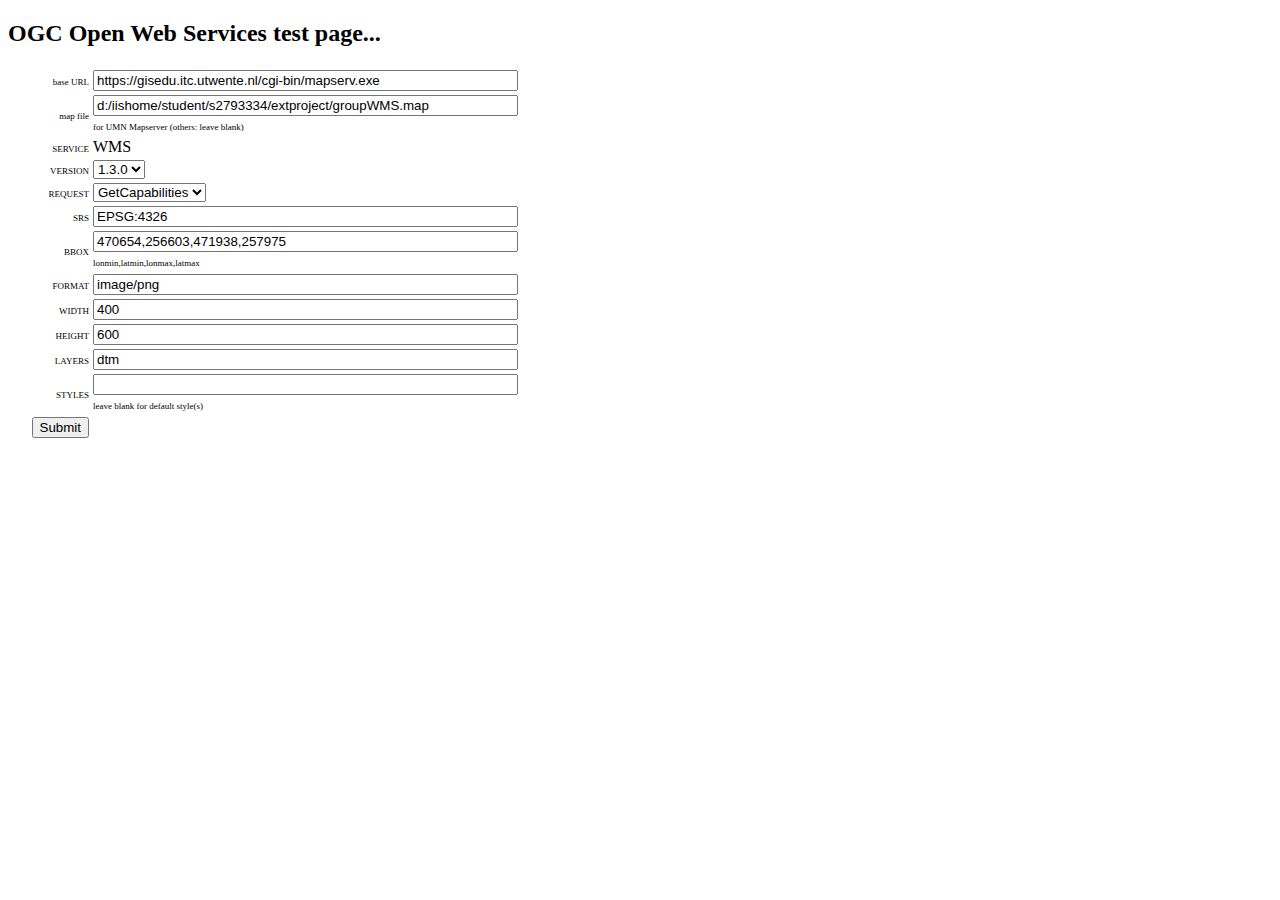
<file: groupWMS.html>
<!DOCTYPE html>
<html>
<head>
	<meta charset="utf-8">
	<title>WMS test page</title>
	<script type="text/javascript">

function setURL() {
	theURL = window.document.getElementById("baseurl");
	theForm = window.document.getElementById("myForm"); 
	theForm.action = theURL.value;
	theSRSCRS = window.document.getElementById("SRSCRS");
	theVersion = window.document.getElementById("version").value;
	if (theVersion == "1.3.0") {
		theSRSCRS.name = "CRS";
		window.document.getElementById("versionLabel").innerHTML= "CRS";
		window.document.getElementById("bboxLabel").innerHTML= "latmin,lonmin,latmax,lonmax";
	} else {
		theSRSCRS.name = "SRS";
		window.document.getElementById("versionLabel").innerHTML = "SRS";
		window.document.getElementById("bboxLabel").innerHTML= "lonmin,latmin,lonmax,latmax";
	}
}
</script>


		    <style type="text/css">
<!--
.style1 {
	font-family: Verdana, Arial, Helvetica, sans-serif;
	font-size: 10px;
}
.style2 {font-size: 9px}
-->
        </style>
</head>
		<body>
				<h2 >
						OGC Open Web Services test page...				</h2>
				  <table>
          <tr>
								  <td width="78"><div align="right"><span class="style2">base URL</span></div></td>
								  <td width="415">
				    <input name="baseurl" type="text" id="baseurl" value="https://gisedu.itc.utwente.nl/cgi-bin/mapserv.exe" size="50"  />					  </td>
					  </tr>
					  <form action="" target="_blank" class="style1" name="myForm" id="myForm">
				
								<tr>
								  <td width="78"><div align="right"><span class="style2">map file</span></div></td>
								  <td width="415">
								    <span class="style2">
							    <input name="map" id="map" type="text" size="50" value="d:/iishome/student/s2793334/extproject/groupWMS.map"  />
							    <br />
							    for UMN Mapserver (others: leave blank)</span></td>
					  </tr>
								<tr>
										<td><div align="right"><span class="style2">
										  SERVICE										</div></td>
										<td>WMS
												<input name="SERVICE" type="hidden" size="50" value="WMS" />
												</span>
								</tr>
								<tr>
										<td><div align="right"><span class="style2">
										  VERSION										</span></div></td>
										<td>
												<span class="style2">
												<select name="VERSION" id="version" onChange="setURL()">
												  <option value="1.1.1">1.1.1</option>
												  <option value="1.3.0" selected>1.3.0</option>
											  </select>
												</span> </td>
								</tr>
								<tr>
										<td><div align="right"><span class="style2">
										  REQUEST										</span></div></td>
										<td>
												<span class="style2">
												<select name="REQUEST" id="select3">
												  <option value="GetCapabilities">GetCapabilities</option>
												  <option value="GetMap" >GetMap</option>
											  </select>
												</span> </td>
								</tr>
								<tr>
										<td><div align="right"><span class="style2" id="versionLabel">
										  SRS</span></div></td>
										<td>
												<input name="SRS" id="SRSCRS" type="text" value="EPSG:4326" size="50" />										</td>
								</tr>
								<tr>
										<td><div align="right"><span class="style2">
										  BBOX										</span></div></td>
										<td>
												<input name="BBOX" type="text" value="470654,256603,471938,257975" size="50" />						
							    <br />
							    <span class="style2" id="bboxLabel">lonmin,latmin,lonmax,latmax</span></td>
								</tr>
								<tr>
										<td><div align="right"><span class="style2">
										  FORMAT										</span></div></td>
										<td>
												<input name="FORMAT" type="text" value="image/png" size="50" />										</td>
								</tr>
								<tr>
										<td><div align="right"><span class="style2">
										  WIDTH										</span></div></td>
										<td>
												<input name="WIDTH" type="text" value="400" size="50" />										</td>
								</tr>
								<tr>
										<td><div align="right"><span class="style2">
										  HEIGHT										</span></div></td>
										<td>
												<input name="HEIGHT" type="text" value="600" size="50" />										</td>
								</tr>
								<tr>
										<td><div align="right"><span class="style2">
										  LAYERS										</span></div></td>
										<td>
												<input name="LAYERS" type="text" value="dtm" size="50" />										</td>
								</tr>
								<tr>
										<td><div align="right"><span class="style2">
										  STYLES										</span></div></td>
										<td>
												<span class="style2">
												<input name="STYLES" type="text" size="50" />
												<br />
												leave blank for default style(s)										</span></td>
								</tr>
								<tr>
										<td>

								      <div align="right">
								        <input type="Submit" Name="Submit" value="Submit" onClick="setURL()" />								
				        </div></td></tr>
		</form>
				  </table>
</body>
</html>
</file>
